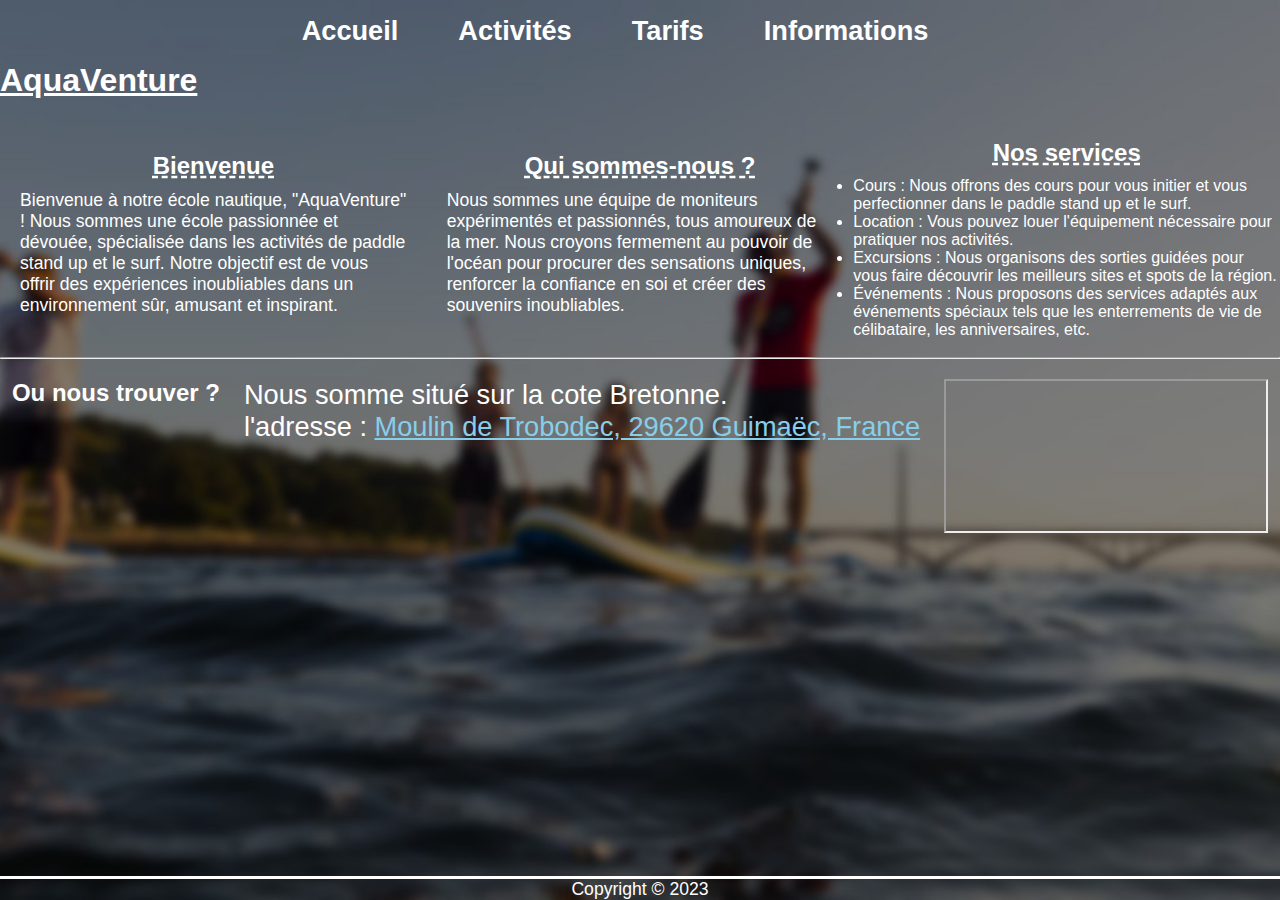
<file: index.html>
<!DOCTYPE html>
<html lang="en">
<head>
    <meta charset="UTF-8">
    <meta http-equiv="X-UA-Compatible" content="IE=edge">
    <meta name="viewport" content="width=device-width, initial-scale=1.0">
    <link rel="stylesheet" href="style.css">
    <meta name="description" content="Ici, vous trouverez tout votre bonheur dans des activités nautiques sur la cote bretonne. On vous attend avec impatience.">
    <title>Document</title>
</head>
<body>

    <header>
<div id="Header">
        <!-- <img src="images/logo_bzh-removebg-preview.png" alt="Le logo de la Bretagne (bzh)"> -->
        <nav>
            <ul>
                <li>
                    <a href="#">Accueil</a>
                </li>
                <li>
                    <a href="pages/Activites.html">Activités</a>
                    
                </li>
                
                <li>
                    <a href="pages/Tarifs.html">Tarifs</a>
                </li>
                <li>
                    <a href="pages/info.html">Informations</a>
                </li>
                
            </ul>
        </nav>
    
</div>
    </header>

    <main> 
        <H1>AquaVenture</H1>
        <section>


        
        
        <article>
        <H2>Bienvenue</H2>
        <p>Bienvenue à notre école nautique, "AquaVenture" ! Nous sommes une école passionnée et dévouée,
             spécialisée dans les activités de paddle stand up et le surf. Notre objectif est de vous offrir des expériences inoubliables 
             dans un environnement sûr, amusant et inspirant.
        </p>
    </article>
    <article>
        <H2>Qui sommes-nous ?</H2>
        <p>Nous sommes une équipe de moniteurs expérimentés et passionnés, tous amoureux de la mer. Nous croyons fermement au pouvoir de 
            l'océan pour procurer des sensations uniques, renforcer la confiance en soi et créer des souvenirs inoubliables.
        </p>
    </article>
    <article>
        <H2>Nos services</H2>
        

        
            <ul>
                <li>
                    Cours : Nous offrons des cours pour vous initier et vous perfectionner dans le paddle stand up et le surf.

                </li>
                <li>
                    Location : Vous pouvez louer l'équipement nécessaire pour pratiquer nos activités.

                </li>
                <li>
                    Excursions : Nous organisons des sorties guidées pour vous faire découvrir les meilleurs sites et spots de la région.

                </li>
                <li>
                    Événements : Nous proposons des services adaptés aux événements spéciaux tels que les enterrements de vie de célibataire, les anniversaires, etc.

                </li>
            </ul>
        
    </article>
    
</section>
<br>
<hr>
<aside>
    
    <H2>Ou nous trouver ?</H2>
    <p>Nous somme situé sur la cote Bretonne. <br> l'adresse : <a href="https://www.google.com/maps/dir/Moulin+de+Trobodec/Circuit+Beg+ar+fri,+Arriv%C3%A9e+circuit,+Beg+ar+fry,+29620+Guima%C3%ABc,+France/@48.6996877,-3.7206211,17.12z/data=!4m14!4m13!1m5!1m1!1s0x4813d9fb19b5caf5:0x4627ae2eabea1018!2m2!1d-3.7220962!2d48.7010001!1m5!1m1!1s0x4813d94c9657d121:0x37bc623788cbf258!2m2!1d-3.7200222!2d48.7011559!3e0?entry=ttu" target="_blank" >Moulin de Trobodec, 29620 Guimaëc, France</a> </p>
    <iframe     src="https://maps.google.com/maps?width=100%25&amp;height=600&amp;hl=en&amp;q=Moulin%20de%20Trobodec,%2029620%20Guima%C3%ABc,%20France+(Addresse%20de%20notre%20%C3%A9tablissement)&amp;t=&amp;z=14&amp;ie=UTF8&amp;iwloc=B&amp;output=embed"></iframe>
</aside>

    </main>
    
    <footer>
        <p>Copyright &copy; 2023</p>
        <p>adresse : <a href="https://www.google.com/maps/dir/Moulin+de+Trobodec/Circuit+Beg+ar+fri,+Arriv%C3%A9e+circuit,+Beg+ar+fry,+29620+Guima%C3%ABc,+France/@48.6996877,-3.7206211,17.12z/data=!4m14!4m13!1m5!1m1!1s0x4813d9fb19b5caf5:0x4627ae2eabea1018!2m2!1d-3.7220962!2d48.7010001!1m5!1m1!1s0x4813d94c9657d121:0x37bc623788cbf258!2m2!1d-3.7200222!2d48.7011559!3e0?entry=ttu" target="_blank" >Moulin de Trobodec, 29620 Guimaëc, France</a> </p>
    </footer>
</body>
</html>
</file>
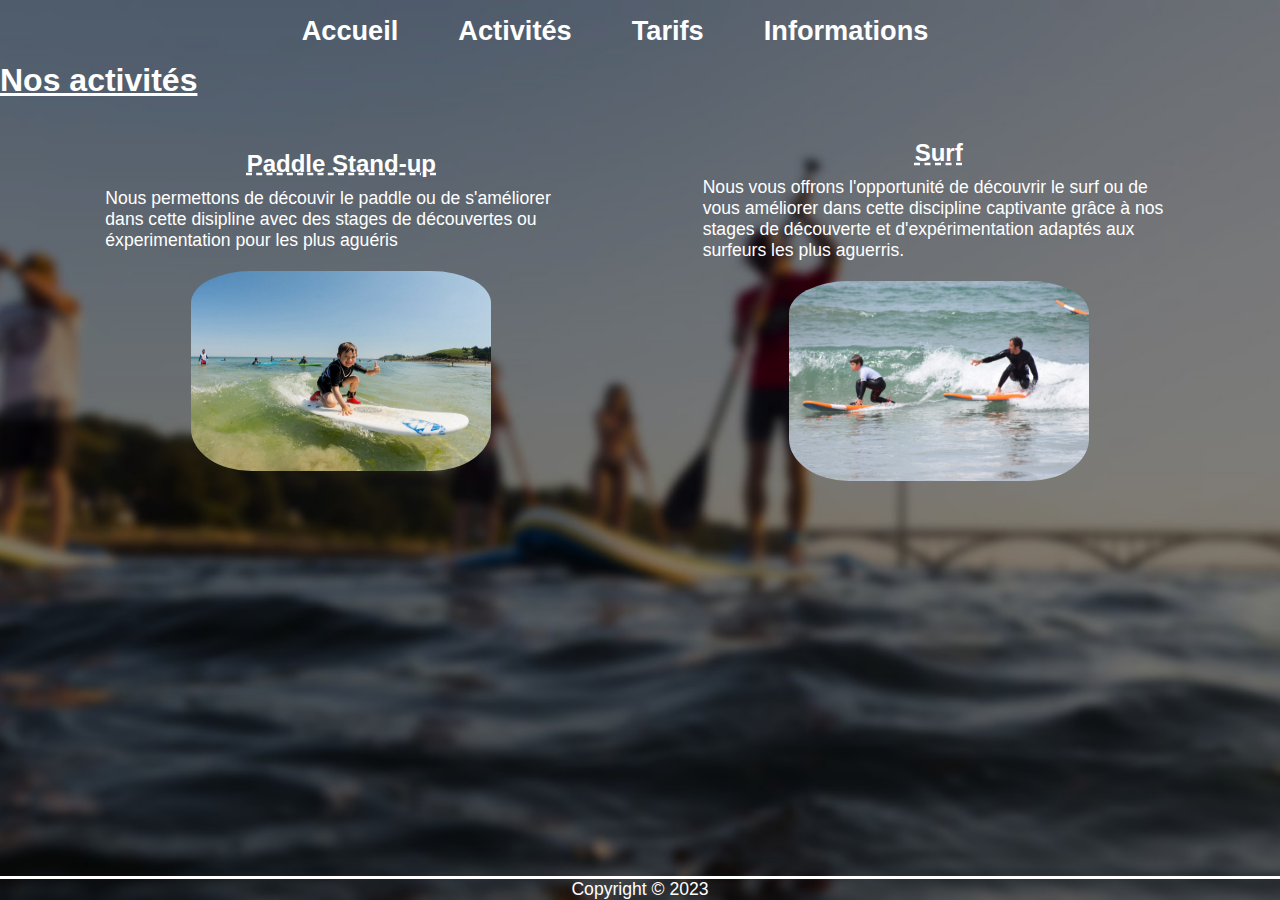
<file: pages/Activites.html>
<!DOCTYPE html>
<html lang="en">
<head>
    <meta charset="UTF-8">
    <meta http-equiv="X-UA-Compatible" content="IE=edge">
    <meta name="viewport" content="width=device-width, initial-scale=1.0">
    <link rel="stylesheet" href="../style.css">
    <meta name="description" content="Ici, vous trouverez tout votre bonheur dans des activités nautiques sur la cote bretonne. On vous attend avec impatience.">

    <title>Document</title>
</head>
<body>

    <header>
<div id="Header">
        <nav>
            <ul>
                <li>
                    <a href="../index.html">Accueil</a>
                </li>
                <li>
                    <a href="Activites.html">Activités</a>
                    
                </li>
                
                <li>
                    <a href="Tarifs.html">Tarifs</a>
                </li>
                <li>
                    <a href="info.html">Informations</a>
                </li>
            </ul>
        </nav>
   
</div>
    </header>

    <main>
        <h1>Nos activités</h1>
    <section>
        <article>
            <h2>Paddle Stand-up</h2>
            <p>Nous permettons de découvir le paddle ou de s'améliorer dans cette disipline avec des stages de découvertes ou éxperimentation pour les plus aguéris</p>
            <img src="../images/img2.jpg" alt="">
        </article>

        <article>
            <h2>Surf</h2>
            <p>Nous vous offrons l'opportunité de découvrir le surf ou de vous améliorer dans cette discipline captivante grâce à nos stages de découverte et d'expérimentation adaptés aux surfeurs les plus aguerris.</p>
            <img src="../images/img3.jpg" alt="">
        </article>
    </section>

</main>
        
<footer>
    <p>Copyright &copy; 2023</p>
</footer>
</body>
</html>
</file>
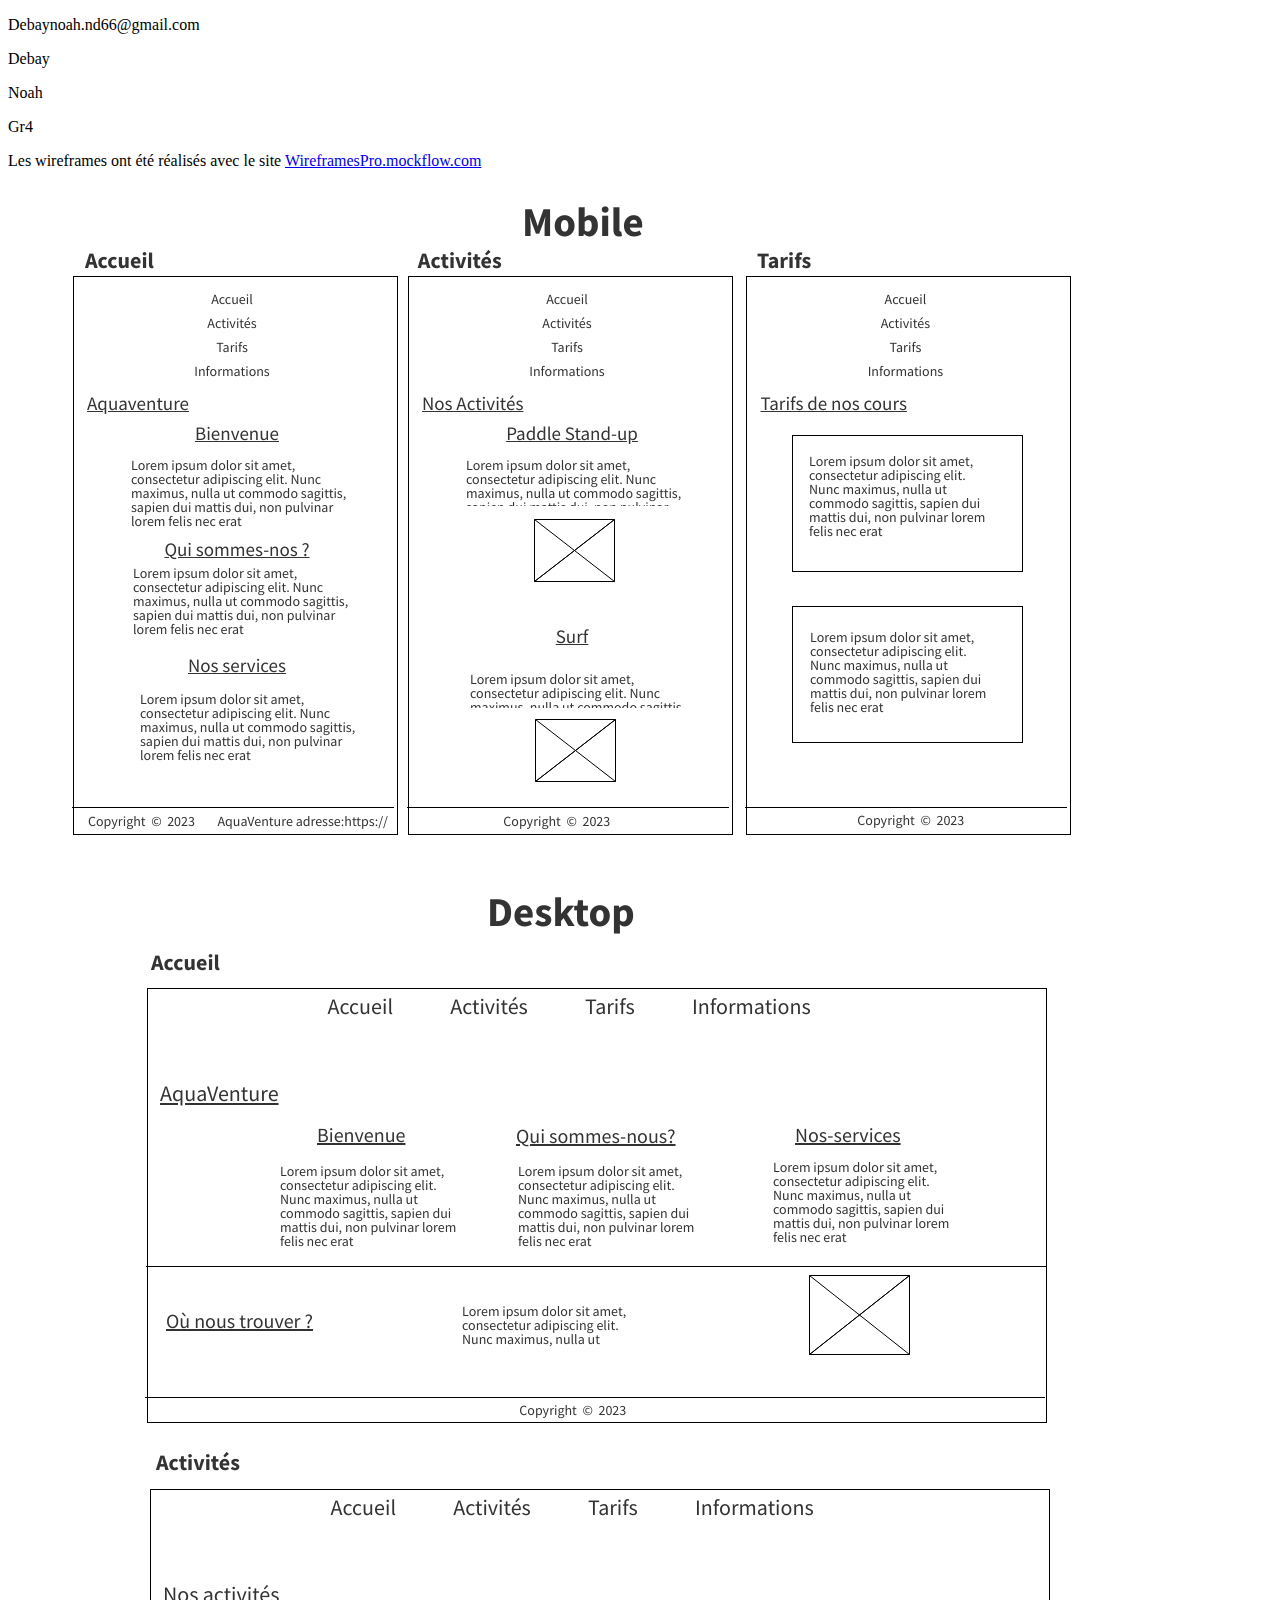
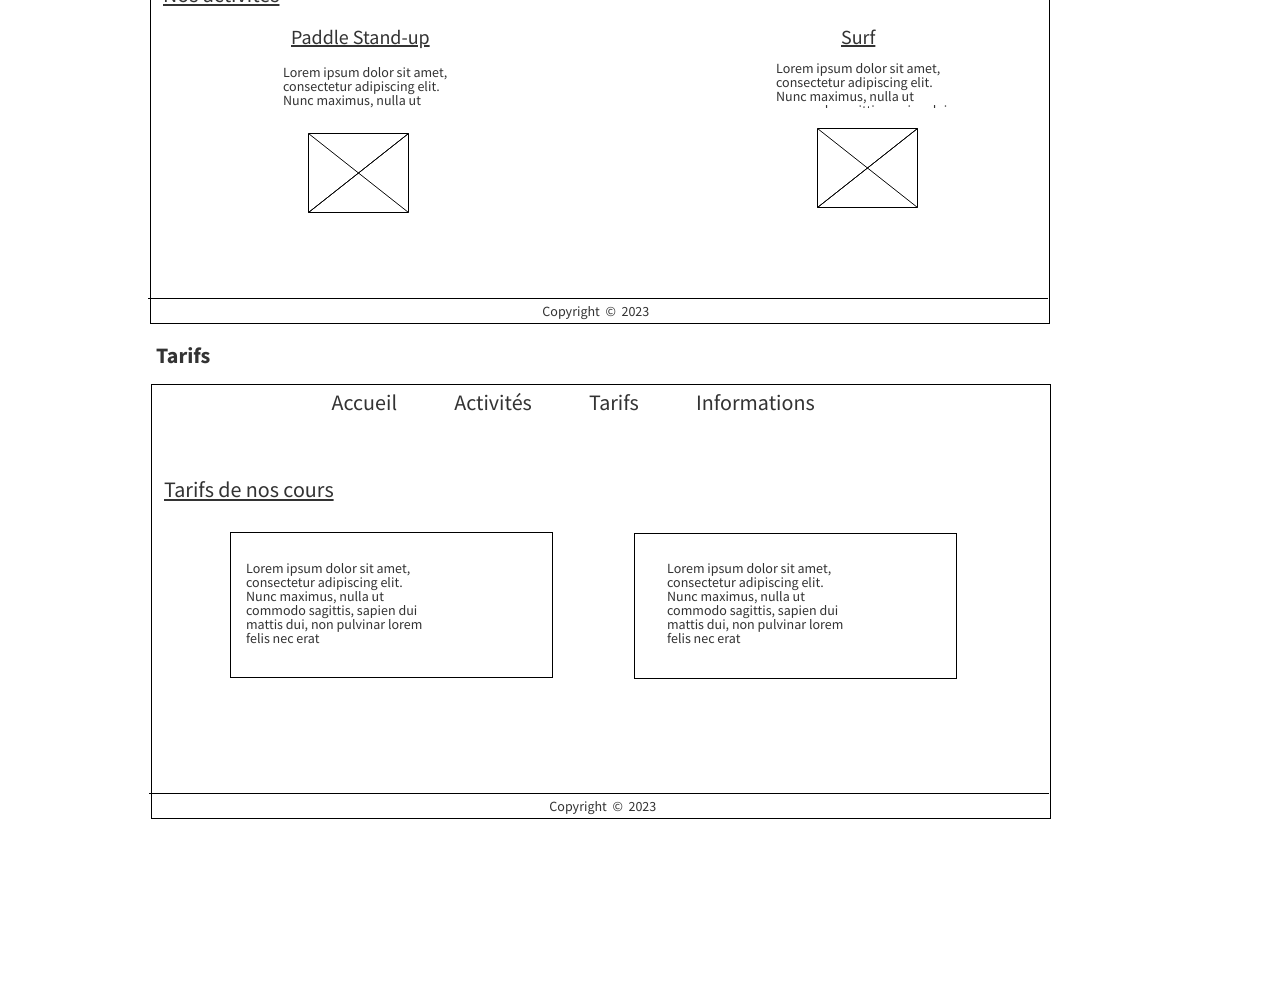
<file: pages/info.html>
<!DOCTYPE html>
<html lang="en">
<head>
    <meta charset="UTF-8">
    <meta http-equiv="X-UA-Compatible" content="IE=edge">
    <meta name="viewport" content="width=device-width, initial-scale=1.0">
    <title>Document</title>
</head>
<body>
    <p>Debaynoah.nd66@gmail.com</p>
    <p>Debay</p>
    <p>Noah</p>
    <p>Gr4</p>
    <p>Les wireframes ont été réalisés avec le site <a href="https://wireframepro.mockflow.com/editor.jsp?editor=on&publicid=M34a0f9f3d9570ad53908345581ca0bfc1685105181915&perm=Create&projectid=M4L23Lnclpb&spaceid=&ptitle=Wireframe&bgcolor=white&category=semanticui2&pcompany=C916f78d1e7bb41289ba547061d346967#/page/482bb0282e014152a75f9acb123ac817">WireframesPro.mockflow.com</a> </p>
    <a href="https://wireframepro.mockflow.com/view/M4L23Lnclpb"><img src="../images/Wireframes.png" alt="Wireframes du site"></a>
</body>
</html>
</file>
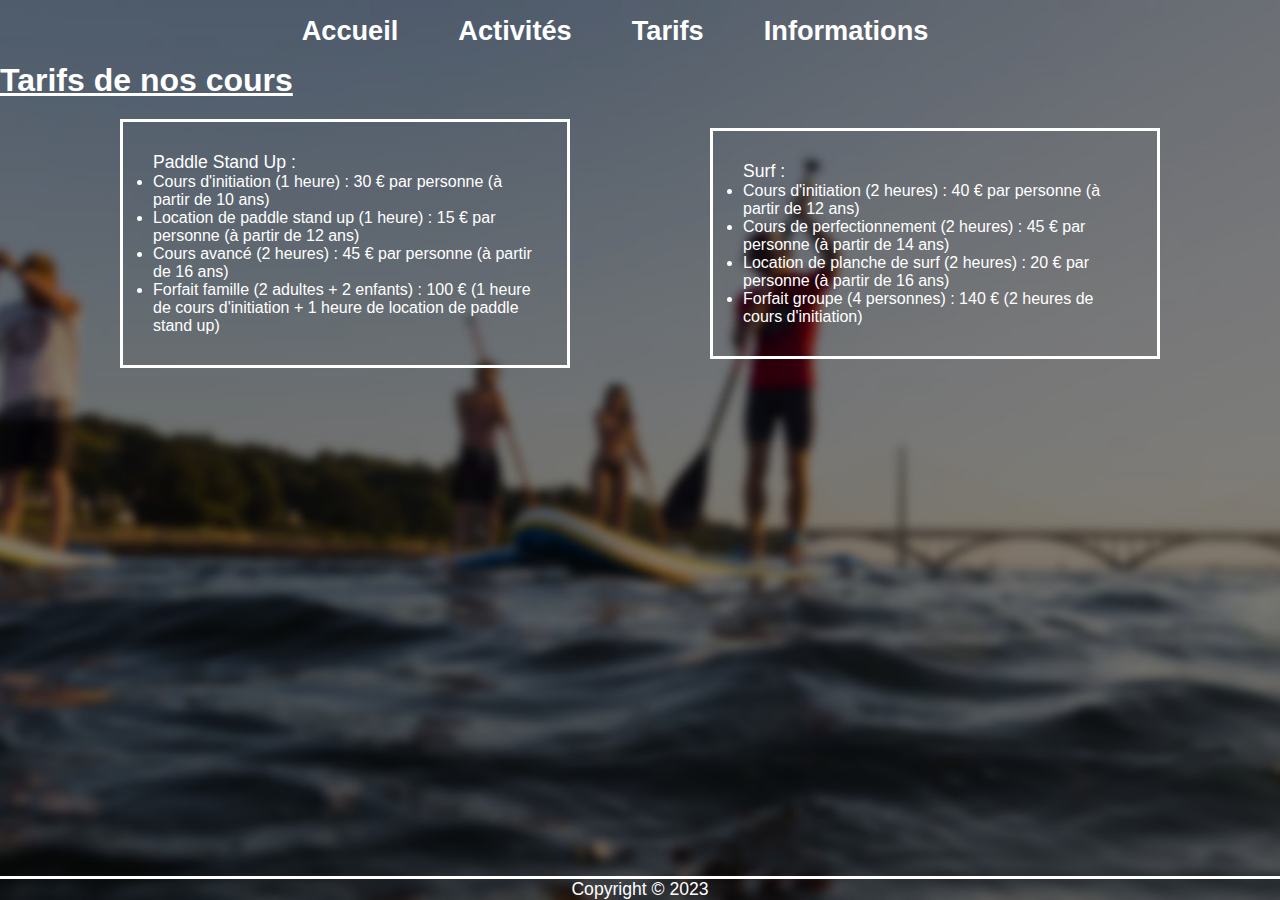
<file: pages/Tarifs.html>
<!DOCTYPE html>
<html lang="en">
<head>
    <meta charset="UTF-8">
    <meta http-equiv="X-UA-Compatible" content="IE=edge">
    <meta name="viewport" content="width=device-width, initial-scale=1.0">
    <link rel="stylesheet" href="style2.css">
    <meta name="description" content="Ici, vous trouverez tout votre bonheur dans des activités nautiques sur la cote bretonne. On vous attend avec impatience.">

    <title>Document</title>
</head>
<body>

    <header>
<div id="Header">
        <nav>
            <ul>
                <li>
                    <a href="../index.html">Accueil</a>
                </li>
                <li>
                    <a href="Activites.html">Activités</a>
                    
                </li>
                
                <li>
                    <a href="Tarifs.html">Tarifs</a>
                </li>
                <li>
                    <a href="info.html">Informations</a>
                </li>
            </ul>
        </nav>
   
</div>
    </header>

    <main>   
        <h1>Tarifs de  nos cours</h1>  

        <section>
        <article>
        <p>Paddle Stand Up :</p>
            <ul>
                <li>    
                    Cours d'initiation (1 heure) : 30 € par personne (à partir de 10 ans)
                </li>
                <li>
                    Location de paddle stand up (1 heure) : 15 € par personne (à partir de 12 ans)
                </li>
                <li>
                    Cours avancé (2 heures) : 45 € par personne (à partir de 16 ans)
                </li>
                <li>
                    Forfait famille (2 adultes + 2 enfants) : 100 € (1 heure de cours d'initiation + 1 heure de location de paddle stand up)
                </li>
                
            </ul>
        </article>
        <article>  
        <p>Surf :</p>
            <ul>
                <li>
                    Cours d'initiation (2 heures) : 40 € par personne (à partir de 12 ans)
                </li>
                <li>
                    Cours de perfectionnement (2 heures) : 45 € par personne (à partir de 14 ans)
                </li>
                <li>
                    Location de planche de surf (2 heures) : 20 € par personne (à partir de 16 ans)
                </li>
                <li>
                    Forfait groupe (4 personnes) : 140 € (2 heures de cours d'initiation)
                </li>
            </ul>
        </article>  
    </section>
    </main>
    
    <footer>
        <p>Copyright &copy; 2023</p>
    </footer>
</body>
</html>
</file>
<file: style.css>
@import url('https://fonts.googleapis.com/css2?family=Montserrat:wght@500&family=Sigmar&display=swap');
@font-face{
    font-family: "Lato";
    src:url("https://fonts.googleapis.com/css2?family=Montserrat:wght@500&family=Sigmar&display=swap");
}
*{
    margin: 0;
    padding: 0;
    font-family: "Lato",sans-serif;
}

body{
    margin: 0;
    padding: 0;
    color:white;
    background: url("images/img1.3.jpg") #1c1c24 no-repeat;
    height: 100vh;
    background-size: cover;
    background-position: 50%;
} 
#Header{
    display: flex;
    justify-content:center;
}
nav{
display: flex;
flex-direction: column;
justify-content:center;
}
nav ul {
    list-style: none;
}
nav ul li {
    margin-top: 15px;
    margin-bottom: 15px;
    text-align: center;
}
nav ul li a {
    text-decoration: none;
    font-weight: 900;
    padding: 5px 5px;
    color: white; 
}
nav ul li a:hover{   
    color: black;
}
nav ul li a:active{
    color: gray;
}
p{
    font-size: 1.1rem;
}
section{
    display: flex;
    flex-direction:column;
    align-items: center;

}
section article  {
    display: flex;
    flex-direction: column;
    width: 75%;
    margin-top: 20px;
}
section article p{
    margin-bottom: 10px;
}
main H1{
    /* text-align: center; */
    text-decoration:underline;
    margin-bottom: 20px;
}
main article H2{
    text-align: center;
    margin-bottom: 10px;
    text-decoration: underline dashed;
}
img{
    width: 25%;
    margin: auto;
    border-radius:20%  ;
}
aside{
    display: none;
}
hr{
    display:none;
}
footer{
    position:relative;
    display: flex;
    justify-content:space-evenly;
    text-align: center;
    bottom: 0;
    border-top:3px solid white ;
    width: 100%;
}
footer a{
    color: skyblue;
}
footer a:hover{
    color: white;
}
footer a:active{
    color: gray;
}
/* ------------ */
@media  screen and (min-width: 1024px){
   
    #Header{
        flex-direction: row;
    }
    nav ul{
    display: flex;
    flex-direction: row;
    }
    nav ul li{
        margin-right: 50px;
    }
    nav ul li a{
        font-size: 1.7rem;
    }
    section{
        flex-direction: row;
        justify-content: space-evenly;
    }
    section article{
        width: 40%;
    }
    main article p{
        margin-left: 20px;
        margin-right: 20px;
    }
    img{
        padding-top: 10px;
        width: 300px;
        height: 200px;
    }
    aside{
        margin-top: 20px;
        display: flex;
        flex-direction: row;
        justify-content: space-around;
    }
    hr{
        display:block;
    }
    aside a{
        color: skyblue;
    }
    aside a:hover{
        color: white;
    }
    aside a:active{
        color: gray;
    }
    aside p{
        font-size: 1.7rem;
    }
    iframe{
        width: 25%;        
    }
    footer{
        position:absolute
    }
    footer p + p {
        display: none;
    } 
}
</file>
<file: pages/style2.css>
@import url('https://fonts.googleapis.com/css2?family=Montserrat:wght@500&family=Sigmar&display=swap');
@font-face{
    font-family: "Lato";
    src:url("https://fonts.googleapis.com/css2?family=Montserrat:wght@500&family=Sigmar&display=swap");
}
*{
    margin: 0;
    padding: 0;
    font-family: "Lato",sans-serif;
}
 body{
    margin: 0;
    padding: 0;
    color:white;
    background: url("../images/img1.3.jpg") #1c1c24 no-repeat;
    height: 100vh;
    background-size: cover;
    background-position: 50%;
} 
#Header{
    display: flex;
    justify-content:center;
}
nav ul {
    list-style: none;
}
nav ul li {
    margin-top: 15px;
    margin-bottom: 15px;
    text-align: center;
}
nav ul li a {
    text-decoration: none;
    font-weight: 900;
    padding: 5px 5px;
    color: white;
}
nav ul li a:hover{
    color: black;
}
nav ul li a:active{
    color: gray;
}
main H1{
    
    text-decoration:underline;
    margin-bottom: 20px;
}
p{
    font-size: 1.1rem;
}
section{
    display: flex;
    flex-direction:column;
    align-items: center;

    
}
section article {
    width: 50%;
    border: 3px white solid;
    padding: 30px;
    margin: 10px;
    
}
footer{
    position:relative;
    display: flex;
    justify-content:space-evenly;
    text-align: center;
    bottom: 0;
    border-top:3px solid white ;
    width: 100%;
}
/* ------------ */
@media  screen and (min-width: 1024px){
    
    #Header{
        display: flex;
        flex-direction: row;
        justify-content:center;
    }
    
    nav ul{
    display: flex;
    flex-direction: row;
    }
    section{
        flex-direction: row;
        justify-content:space-evenly;
        
    }
    section article {
        margin: 0 20PX 0 20PX;
        width: 30%;
        
    }

    nav ul li{
        margin-right: 50px;
    }
    nav ul li a{
        font-size: 1.7rem;
    }
    footer{
        position:absolute
    }
}
</file>
